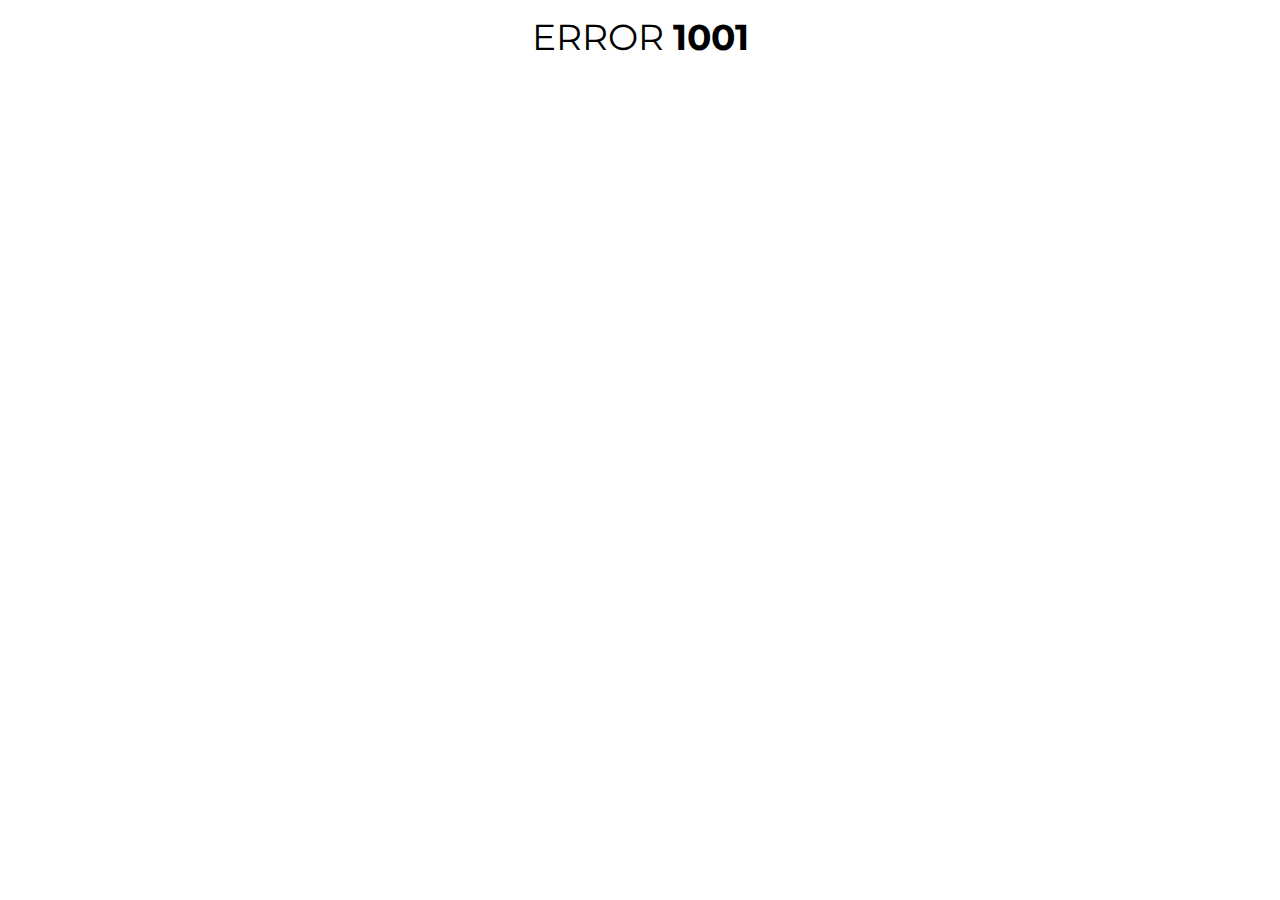
<file: index.html>
<!DOCTYPE html>
<html>
<title>Fhama.Benchek</title>
<meta charset="UTF-8">
<meta name="viewport" content="width=device-width, initial-scale=1">
<link rel="stylesheet" href="css\w3.css">
<link rel="stylesheet" href="https://fonts.googleapis.com/css?family=Montserrat">
<link rel="stylesheet" href="https://cdnjs.cloudflare.com/ajax/libs/font-awesome/4.7.0/css/font-awesome.min.css">
<style>
body, h1,h2,h3,h4,h5,h6 {font-family: "Montserrat", sans-serif}
.w3-row-padding img {margin-bottom: 12px}
.bgimg {
    background-position: center;
    background-repeat: no-repeat;
    background-size: contain;
    background-image: url('css/images/under.png');
	background-color:#F5F5F5;
    min-height: 100%;
	
}
</style>
<body>

<H1 style="text-align: center;">ERROR <strong>1001</strong></H1>

</body>
</html>
</file>
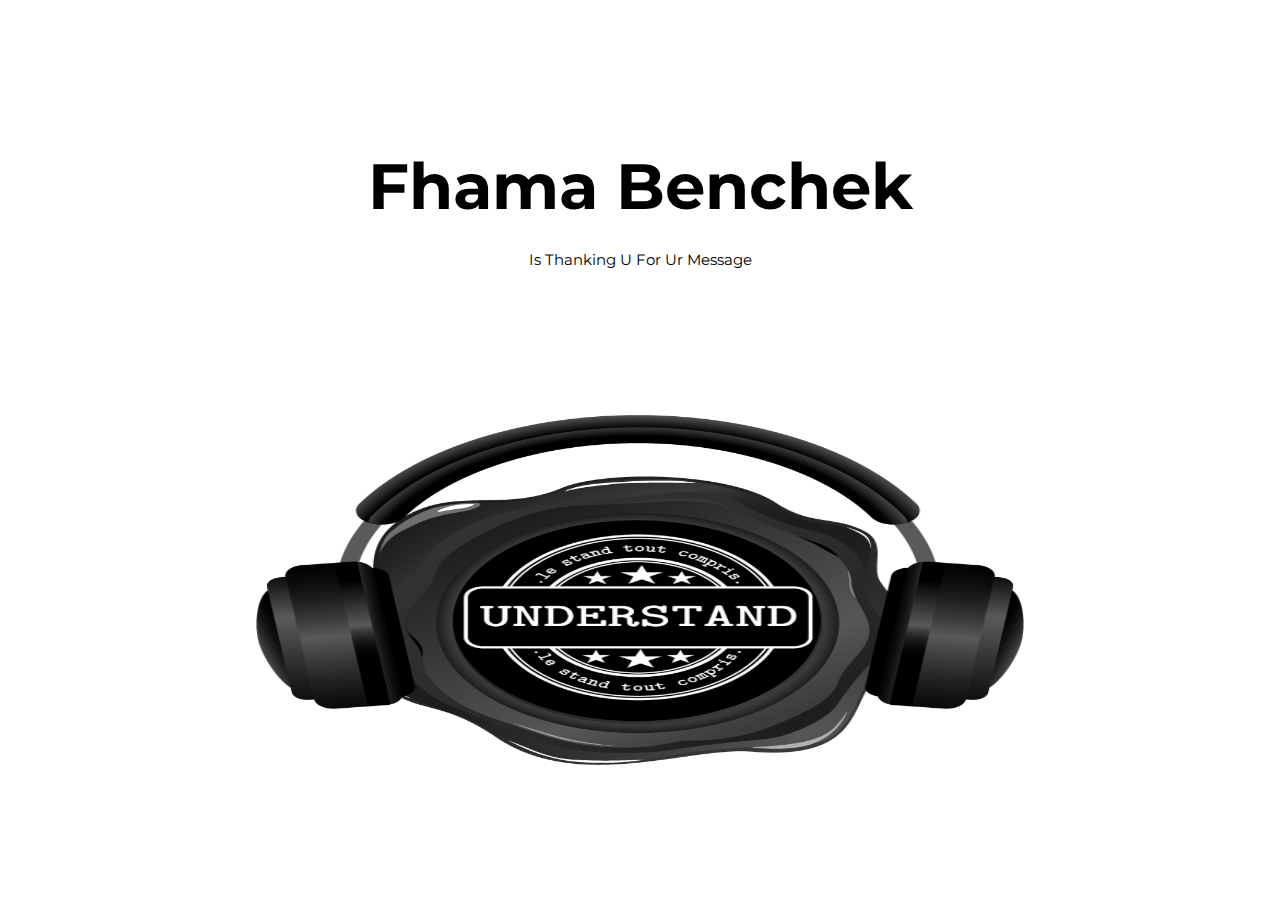
<file: thanku.html>
<!DOCTYPE html>
<html>
<title>Fhama.Benchek</title>
<meta charset="UTF-8">
<meta name="viewport" content="width=device-width, initial-scale=1">
<link rel="stylesheet" href="css/w3.css">
<link rel="stylesheet" href="https://fonts.googleapis.com/css?family=Montserrat">
<link rel="stylesheet" href="https://cdnjs.cloudflare.com/ajax/libs/font-awesome/4.7.0/css/font-awesome.min.css">
<style>
    body, h1,h2,h3,h4,h5,h6 {font-family: "Montserrat", sans-serif}
    .w3-row-padding img {margin-bottom: 12px}
    .bgimg {
        background-position: center;
        background-repeat: no-repeat;
        background-size: contain;
        background-image: url('css/images/under.png');
        background-color:#F5F5F5;
        min-height: 30%;

    }
</style>
<body>

<!-- Header -->
<header class="w3-container w3-center" style="padding:128px 16px" id="home">
    <h1 class="w3-jumbo"><b>Fhama Benchek</b></h1>
    <p>Is Thanking U For Ur Message</p>
    <img src="css/images/under.png" class="w3-image w3-hide-large w3-hide-small w3-round" style="display:block;width:60%;margin:auto;">
    <img src="css/images/under.png" class="w3-image w3-hide-large w3-hide-medium w3-round" width="1000" height="1333">
    <!-- <button class="w3-button w3-light-grey w3-padding-large w3-margin-top">
       <i class="fa fa-download"></i> Download Resume
     </button>
     -->
</header>

<a href="http://fhama.benchek.us"><img src="css/images/under.png" class="w3-image w3-hide-medium w3-hide-small w3-round" style="display:block;width:60%;margin:auto;max-height:350px"></a>
</body>
</html>
</file>
